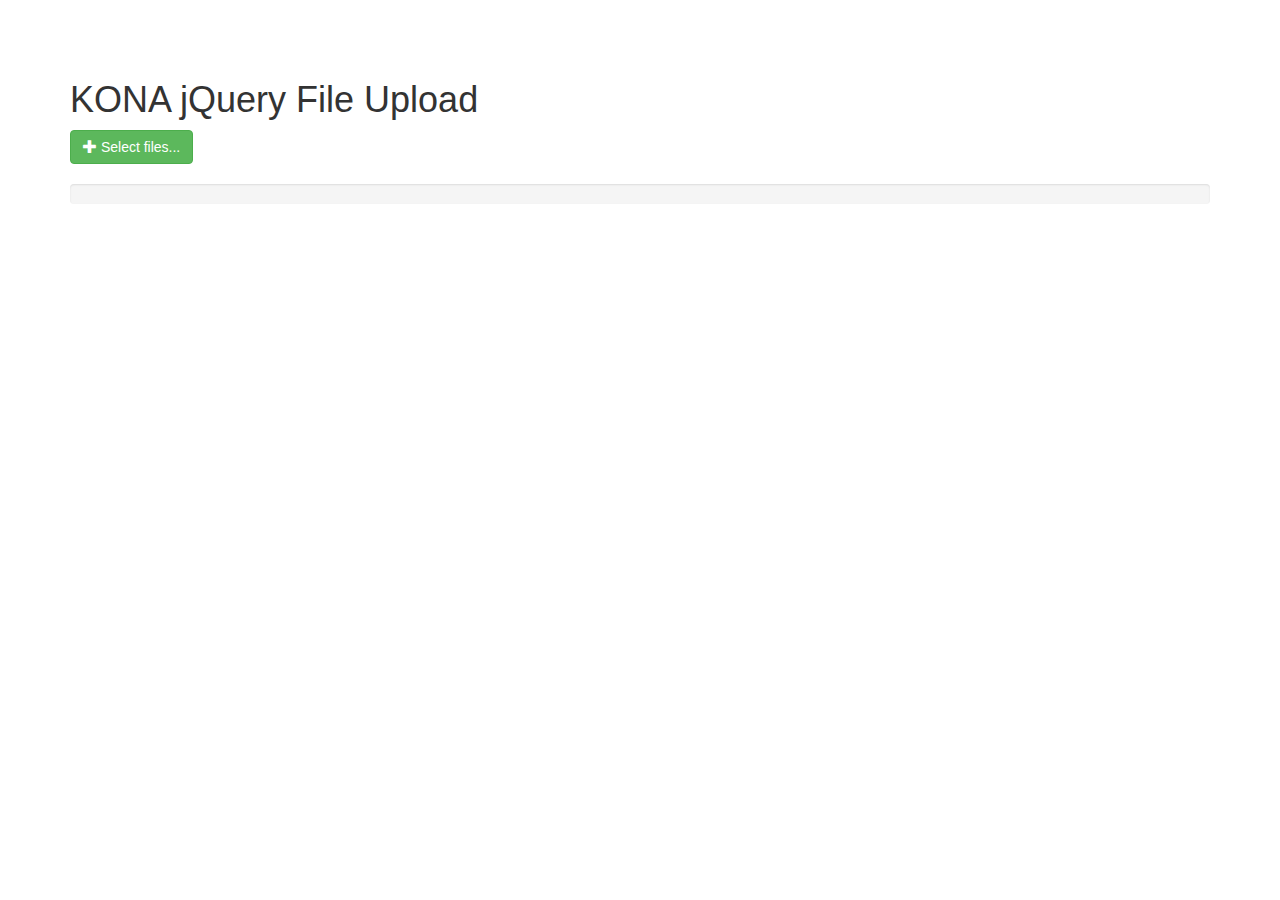
<file: jquery-file-upload/index.html>
<!DOCTYPE HTML>

<html lang="en">
<head>
<meta charset="utf-8">
<title>jQuery File Upload Demo - Basic version</title>
<meta name="description" content="File Upload widget with multiple file selection, drag&amp;drop support and progress bar for jQuery. Supports cross-domain, chunked and resumable file uploads. Works with any server-side platform (PHP, Python, Ruby on Rails, Java, Node.js, Go etc.) that supports standard HTML form file uploads.">
<meta name="viewport" content="width=device-width, initial-scale=1.0">
<link rel="stylesheet" href="http://netdna.bootstrapcdn.com/bootstrap/3.1.1/css/bootstrap.min.css">
<link rel="stylesheet" href="css/style.css">
<link rel="stylesheet" href="css/jquery.fileupload.css">
</head>
<body>

<div class="container">
    <h1>KONA jQuery File Upload</h1>

    <span class="btn btn-success fileinput-button">
        <i class="glyphicon glyphicon-plus"></i>
        <span>Select files...</span>
        <input id="fileupload" type="file" name="files[]" multiple>
    </span>
    <br>
    <br>
    <div id="progress" class="progress">
        <div class="progress-bar progress-bar-success"></div>
    </div>
    <div id="files" class="files"></div>
    <br>
</div>
<script src="http://ajax.googleapis.com/ajax/libs/jquery/1.11.0/jquery.min.js"></script>

<script src="js/vendor/jquery.ui.widget.js"></script>

<script src="js/jquery.iframe-transport.js"></script>

<script src="js/jquery.fileupload.js"></script>

<script src="http://netdna.bootstrapcdn.com/bootstrap/3.1.1/js/bootstrap.min.js"></script>
<script>
/*jslint unparam: true */
/*global window, $ */
$(function () {
    'use strict';
    // Change this to the location of your server-side upload handler:

    $('#fileupload').fileupload({
        url: "http://bucket.konacloud.io/external/api/bucket/taio/samples/b1",
        dataType: 'json',
        done: function (e, data) {
            console.log("hola");
            console.log(data.result.data[0].url);
        },
        progressall: function (e, data) {
            var progress = parseInt(data.loaded / data.total * 100, 10);
            $('#progress .progress-bar').css(
                'width',
                progress + '%'
            );
        }
    }).prop('disabled', !$.support.fileInput)
        .parent().addClass($.support.fileInput ? undefined : 'disabled');
});
</script>
</body>
</html>
</file>
<file: jquery-file-upload/css/style.css>
@charset "UTF-8";
/*
 * jQuery File Upload Plugin CSS Example 8.8.2
 * https://github.com/blueimp/jQuery-File-Upload
 *
 * Copyright 2013, Sebastian Tschan
 * https://blueimp.net
 *
 * Licensed under the MIT license:
 * http://www.opensource.org/licenses/MIT
 */

body {
  padding-top: 60px;
}
</file>
